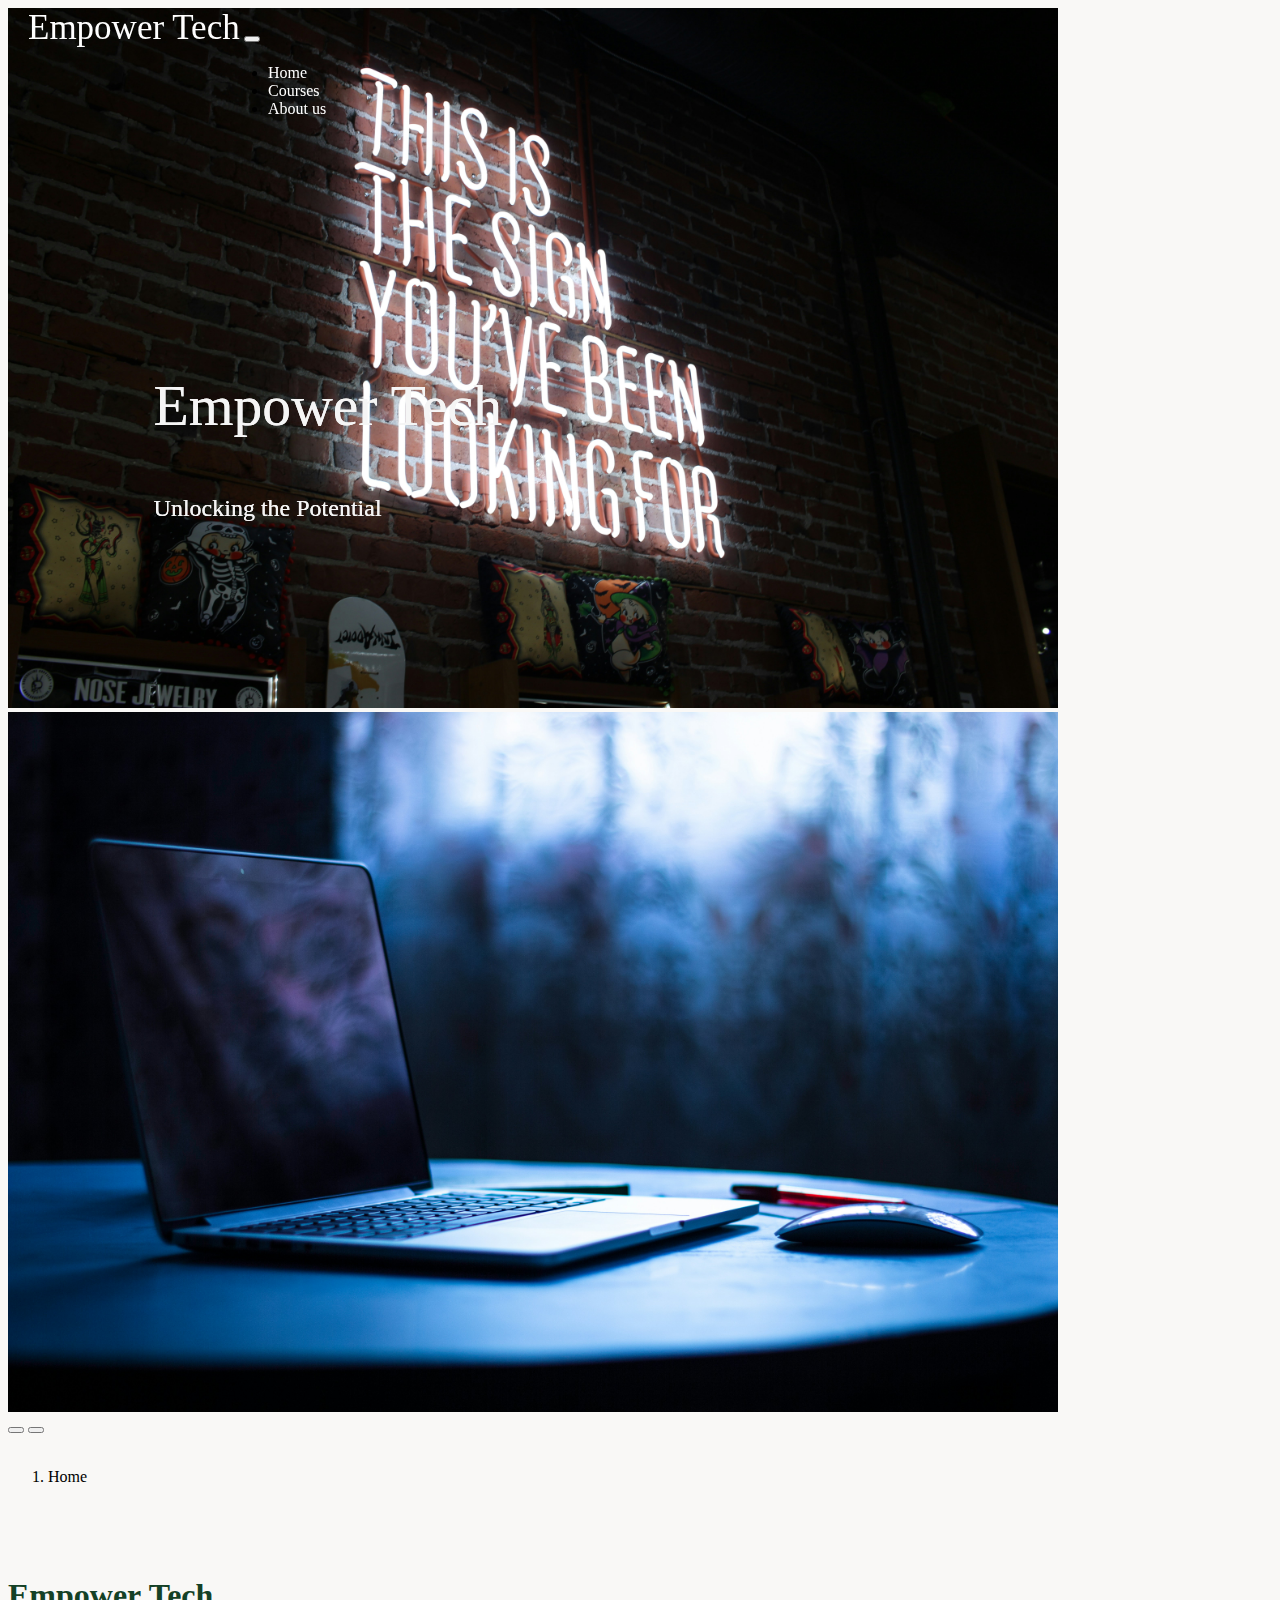
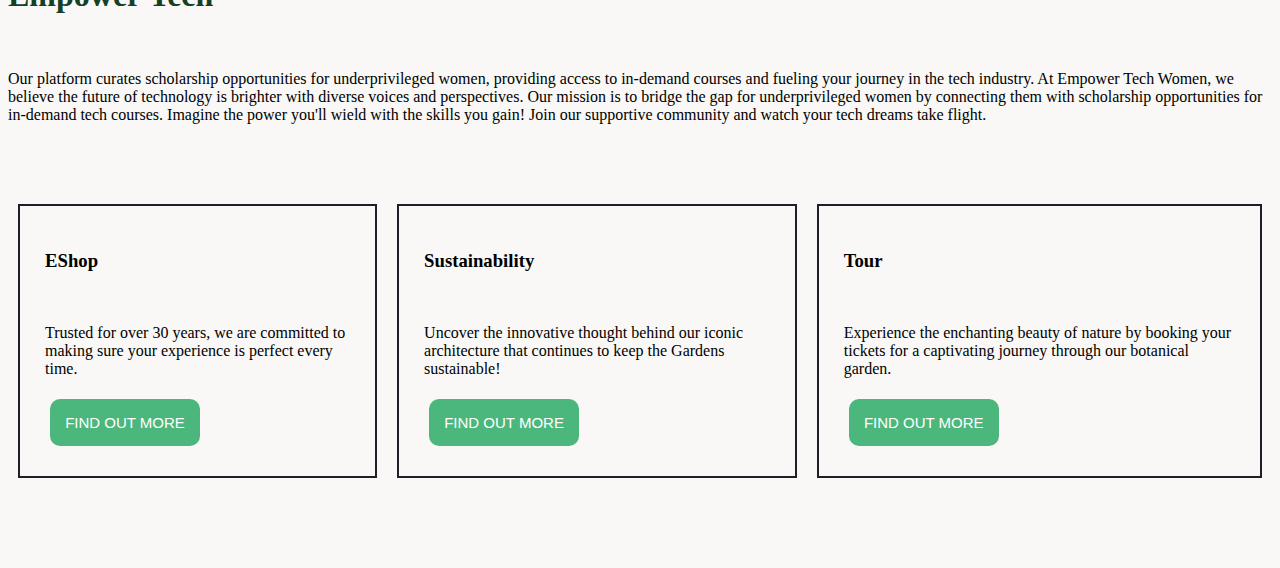
<file: index.html>
<!DOCTYPE html>
<html lang="en">
<head>
    <meta charset="UTF-8">
    <meta name="viewport" content="width=device-width, initial-scale=1.0">
    <title>Home</title>
   

    <link rel="stylesheet" type="text/css" href="https://cdnjs.cloudflare.com/ajax/libs/font-awesome/4.7.0/css/font-awesome.css">
    <link href="https://cdn.jsdelivr.net/npm/bootstrap@5.3.2/dist/css/bootstrap.min.css" rel="stylesheet" integrity="sha384-T3c6CoIi6uLrA9TneNEoa7RxnatzjcDSCmG1MXxSR1GAsXEV/Dwwykc2MPK8M2HN" crossorigin="anonymous">
	<link rel="preconnect" href="https://fonts.googleapis.com">
    <link href="https://fonts.googleapis.com/css2?family=Barlow:wght@100&family=Bitter:ital,wght@0,500;1,500&family=Cormorant+Garamond:ital,wght@0,300;1,300&family=Cormorant+SC:wght@300&family=Dancing+Script&family=Lora&family=Uchen&family=Vollkorn:ital@1&display=swap" rel="stylesheet">
<script src="https://code.jquery.com/jquery-3.6.0.min.js"></script>
<script src="https://cdn.jsdelivr.net/npm/jquery@3.7.1/dist/jquery.slim.min.js"></script>
<link rel="stylesheet" href="index.css">
<link rel="stylesheet" href="navbar.css">

<script src="nav.js"></script>
</head>
<body >
  

  
    
    <nav>
      
    
    <!-----nav---->
    
    
    <div class="row"><div class="col "><nav class="navbar fixed-top  navbar-expand-lg  bar">
    <div class="container-fluid">
    
        <a class="navbar-brand " href="#" >Empower Tech</a>
        <button class="navbar-toggler" type="button" data-bs-toggle="collapse" data-bs-target="#navbarNavDropdown" aria-controls="navbarNavDropdown" aria-expanded="false" aria-label="Toggle navigation">
          <span class="navbar-toggler-icon"></span>
        </button>
        <div class="collapse navbar-collapse items1 " id="navbarNavDropdown">
          <ul class="navbar-nav ">
            <li class="nav-item">
              <a class="nav-link " aria-current="page" href="index.html" >Home</a>
            </li>
            <li class="nav-item">
              <a class="nav-link " href="" >Courses </a>
            </li>
            <li class="nav-item">
              <a class="nav-link " href="aboutus.html">About us </a>
            </li>
            
          </ul>
        </div></div>
    </nav></div></div>
    
   

    <!-----main----->
    <div class="container-fluid">
    <div id="carouselExampleFade" class="carousel slide carousel-fade">
        <div class="carousel-inner">
          <div class="carousel-item active">
            <img src="img/e2.jpg" class="d-block image-fluid w-100 " style="height: 700px;" alt="...">
         <div class="row">   <div class="col-md-6 htex3"><p class="text1">Empower Tech </p>
              <p class="text2">Unlocking the Potential</p></div>
          </div><div class="col-md-6"></div>
        </div>
      
          <div class="carousel-item">
            <img src="img/e5.jpg" class="d-block w-100"style="height: 700px;" alt="...">
            <div class="row">   <div class="col-md-6 htex3"><p class="text1">Empower Tech</p>
              <p class="text2">Unlocking the Potential</p></div>
          </div><div class="col-md-6"></div>
        </div>
        
        </div>
         
        </div>
        </div>
        <button class="carousel-control-prev" type="button" data-bs-target="#carouselExampleFade" data-bs-slide="prev">
          <span class="carousel-control-prev-icon" aria-hidden="true"></span>
          <span class="visually-hidden"></span>
        </button>
        <button class="carousel-control-next" type="button" data-bs-target="#carouselExampleFade" data-bs-slide="next">
          <span class="carousel-control-next-icon" aria-hidden="true"></span>
          <span class="visually-hidden"></span>
        </button>
        
      </div>

   
    <!-----body------>
   
  
    <div class="container main_p">
      <br>
      <nav aria-label="breadcrumb">
        <ol class="breadcrumb">
      
          <li class="breadcrumb-item active" aria-current="page">Home</li>
        </ol>
      </nav>
   
     


<br>
<br>
<br>
      <div class="row"><div class="col"><h1 class="p1"> Empower <b>Tech</b></h1>
        <br>
    
        <p class="p2">
            Our platform curates scholarship opportunities for underprivileged women, providing access to in-demand courses and fueling your journey in the tech industry.
            At Empower Tech Women, we believe the future of technology is brighter with diverse voices and perspectives. Our mission is to bridge the gap for underprivileged women by connecting them with scholarship opportunities for in-demand tech courses.  Imagine the power you'll wield with the skills you gain!  Join our supportive community and watch your tech dreams take flight. </p>
      </div></div>
</div>
<br>
     
    <br>
    <br>
    
      <div class="row cont">
        <div class="col-md-4">
          <div class=" boder">
            <h3 class="eshop">EShop</h3><br>
            <p class="eshop"> Trusted for over 30 years, we are committed to making sure your experience is perfect every time.</p>
          <a href="eshop.html">  <button class="button"><span>FIND OUT MORE </span></button></a>
          </div>
        </div>
        <div class="col-md-4">
          <div class=" boder">
            <h3 class="eshop">Sustainability</h3><br>
            <p class="eshop">Uncover the innovative thought behind our iconic architecture that continues to keep the Gardens sustainable!</p>
        <a href="sustainability.html">    <button class="button"><span>FIND OUT MORE </span></button></a>
    
        </div> </div>
        <div class="col-md-4">
          <div class=" boder">
            <h3 class="eshop" >Tour</h3>
            <br>
            <p class="eshop">Experience the enchanting beauty of nature by booking your tickets for a captivating journey through our botanical garden.</p>
          <a href="tour.html">  <button class="button"><span>FIND OUT MORE </span></button></a>
    
          </div>
        </div>
     
      
      
      </div>
      
    
  
    <br>
    <br>
    <br>
    <br>
    


    <script src="https://cdn.jsdelivr.net/npm/bootstrap@5.3.2/dist/js/bootstrap.bundle.min.js" integrity="sha384-C6RzsynM9kWDrMNeT87bh95OGNyZPhcTNXj1NW7RuBCsyN/o0jlpcV8Qyq46cDfL" crossorigin="anonymous"></script>
<script src="https://cdn.jsdelivr.net/npm/@popperjs/core@2.11.8/dist/umd/popper.min.js" integrity="sha384-I7E8VVD/ismYTF4hNIPjVp/Zjvgyol6VFvRkX/vR+Vc4jQkC+hVqc2pM8ODewa9r" crossorigin="anonymous"></script>
<script src="https://cdn.jsdelivr.net/npm/bootstrap@5.3.2/dist/js/bootstrap.min.js" integrity="sha384-BBtl+eGJRgqQAUMxJ7pMwbEyER4l1g+O15P+16Ep7Q9Q+zqX6gSbd85u4mG4QzX+" crossorigin="anonymous"></script> 
</body>
</html>
</file>
<file: index.css>
width
::-webkit-scrollbar {
    width: 10px;
  }
  
  /* Track */
  ::-webkit-scrollbar-track {
    box-shadow: inset 0 0 5px grey; 
    border-radius: 10px;
  }
   
  /* Handle */
  ::-webkit-scrollbar-thumb {
    background: grey; 
    border-radius: 10px;
  }
  
  /* Handle on hover */
  ::-webkit-scrollbar-thumb:hover {
    background: #1F2027; 
  }
.htex3{
  top: 35%;
 left: 12%;
  position: absolute;
 
  transform: translate( 0, 0); 
  color: whitesmoke;
}
.text1{
    font-size: 360%;
    font-family: Libre Baskerville;
    
    

}
.text2{
    font-size: 150%;
    font-family: Poppins;
    color: whitesmoke;
 
}
.xyz{
  color:#387E32 ;
}
.xyz:hover{
  color:#144126 ;
}
.eshop{
  color: black;
}
.p1{
  font-family: libre baskerville;
  color: #144126;
  
  
}
.p2{
  font-family: poppins;
  
  
}

.boder{
  font-family: poppins;
  border: 2px solid #1F2027;
  color: black;
  padding: 25px;
  margin: 10px;
  
  
}
.button {
  border-radius: 10px;
  background-color:#4CB77C;
  border: none;
  color: #FFFFFF;
  text-align: center;
  font-size: 15px;
  padding: 15px;
  width: 150px;
  transition: all 0.5s;
  cursor: pointer;
  margin: 5px;
}

.button span {
  cursor: pointer;
  display: inline-block;
  position: relative;
  transition: 0.5s;
}

.button span:after {
  content: '\00bb';
  position: absolute;
  opacity: 0;
  top: 0;
  right: -20px;
  transition: 0.5s;
}

.button:hover span {
  padding-right: 20px;
}

.button:hover span:after {
  opacity: 1;
  right: 0;
}
body{background-color: #f9f8f6;}

.cont{
  display:flex;
  padding: 0%;
  width: 100%;
 
}
#background1{
  background-image: url('./images/banner.jpg');
  background-repeat: no repeat;
background-size:cover;
height: 70%;
width:100%;
  
}
.doc{
  color: #6BDA9D;
}
.toast-header img{
  width:50px;
  height: 30px;
top: 0%;
  }
  
  .poterr{
    color: white;
    text-decoration: none;
  }
.fixleft{
  background: none repeat scroll 0 0 rgb(19, 48, 19);
  border: medium none;
  color: #FFFFFF;
  height: 50px;
  left: 1%;
  position: fixed;
  top: 90%;
 
}

.banner{
  
  padding: 50px;
 
    text-align: left;
    color: whitesmoke;
    font-family: poppins;
    
}
.items {
  -ms-overflow-style: hidden;
  cursor: grab;
  display: flex;
  flex-direction: row;
  gap: 15px;
  overflow-x: auto;
  scrollbar-width: 10%;
}
.image img{
  width: 300px;
  height: 250px;
}
</file>
<file: navbar.css>
.container-fluid{
    padding: 0%;
  }
  .top{
    height: 0;
    background-color: #1F2027;
    text-align: center;
    margin-bottom: 10px;
    text-decoration:none;
    color: whitesmoke;
  }
  .tex{
    padding: 5px;
  }
  .space3{
    margin-left: 8%;
  }
  
  .bar{margin-top: 0;
   
   position: fixed;
   height: 60px;}
  .space5{
    float: right;
    margin-right: 5%;
  }
  
  .items1{margin-left: 220px;}		
  
  .nav-link {
  justify-content: space-between;
  margin: 50px 100px 20px 0px;
  font-family: Poppins;
  color: white;
  text-decoration: none;
  
  }
  .poterr{
    color: white;
    text-decoration: none;
  }
  .poterr:hover{
    color: rgb(19, 48, 19);
  }
  .fixleft:hover{
    background-color:  rgb(19, 48, 19);
  }
  .fixleft:focus{
    background-color:  rgb(19, 48, 19);
  
  }
  .fixleft{
  background: none repeat scroll 0 0 rgb(19, 48, 19);
  border: medium none;
  color: #FFFFFF;
  height: 50px;
  left: 1%;
  position: fixed;
  top: 90%;
  
  }
  .xyz{
    color: #07910e;
  }

  
  .heading{text-align: center;
  margin-top: 100px;}
  .navbar-brand {
  padding-top: var(--bs-navbar-brand-padding-y);
  padding-bottom: var(--bs-navbar-brand-padding-y);
  margin-right: var(--bs-navbar-brand-margin-end);
  font-size: var(--bs-navbar-brand-font-size);
  font-family: Poppins;
  text-decoration: none;
  white-space: nowrap;
  color: white;
  margin-left: 20px;
  margin-top: 20px;
  font-size:35px;
  }
  
 
  .solid-navbar {
  background-color: #dd4e6d;
  color:whitesmoke;
  }
</file>
